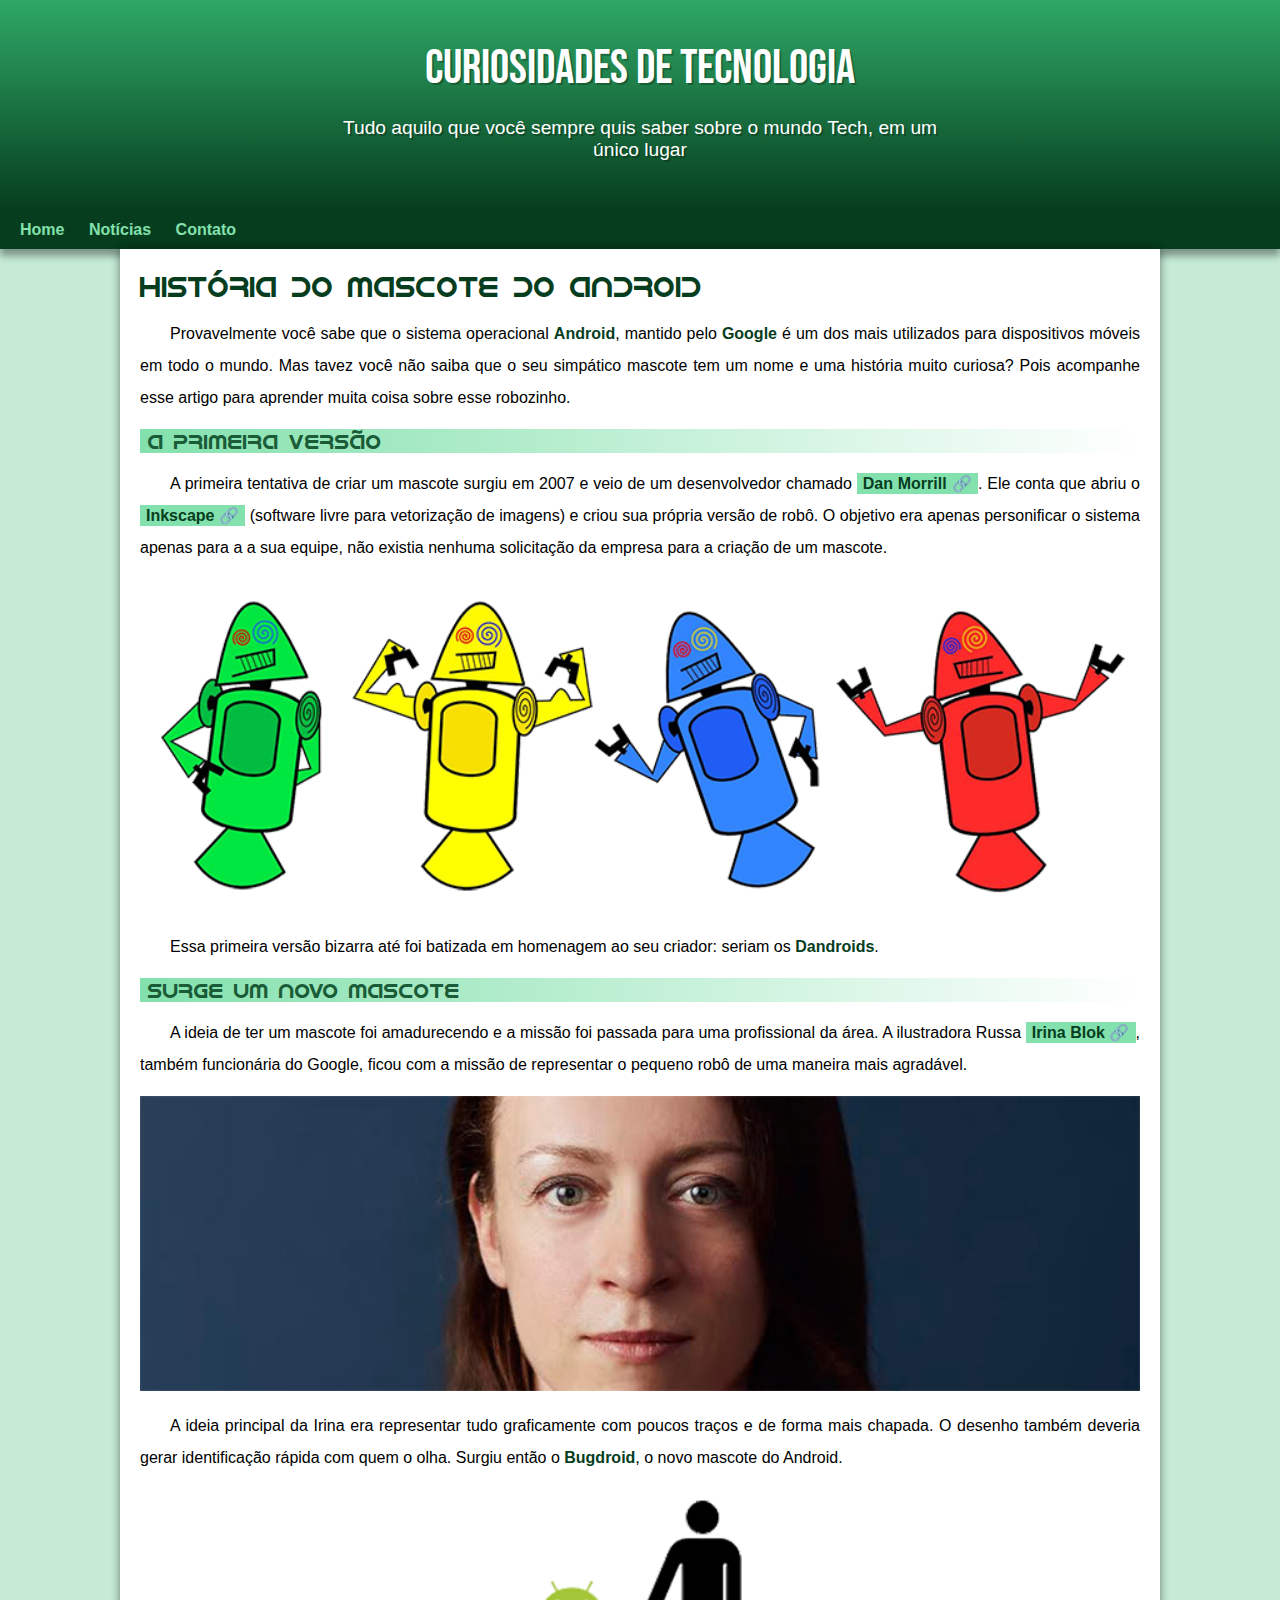
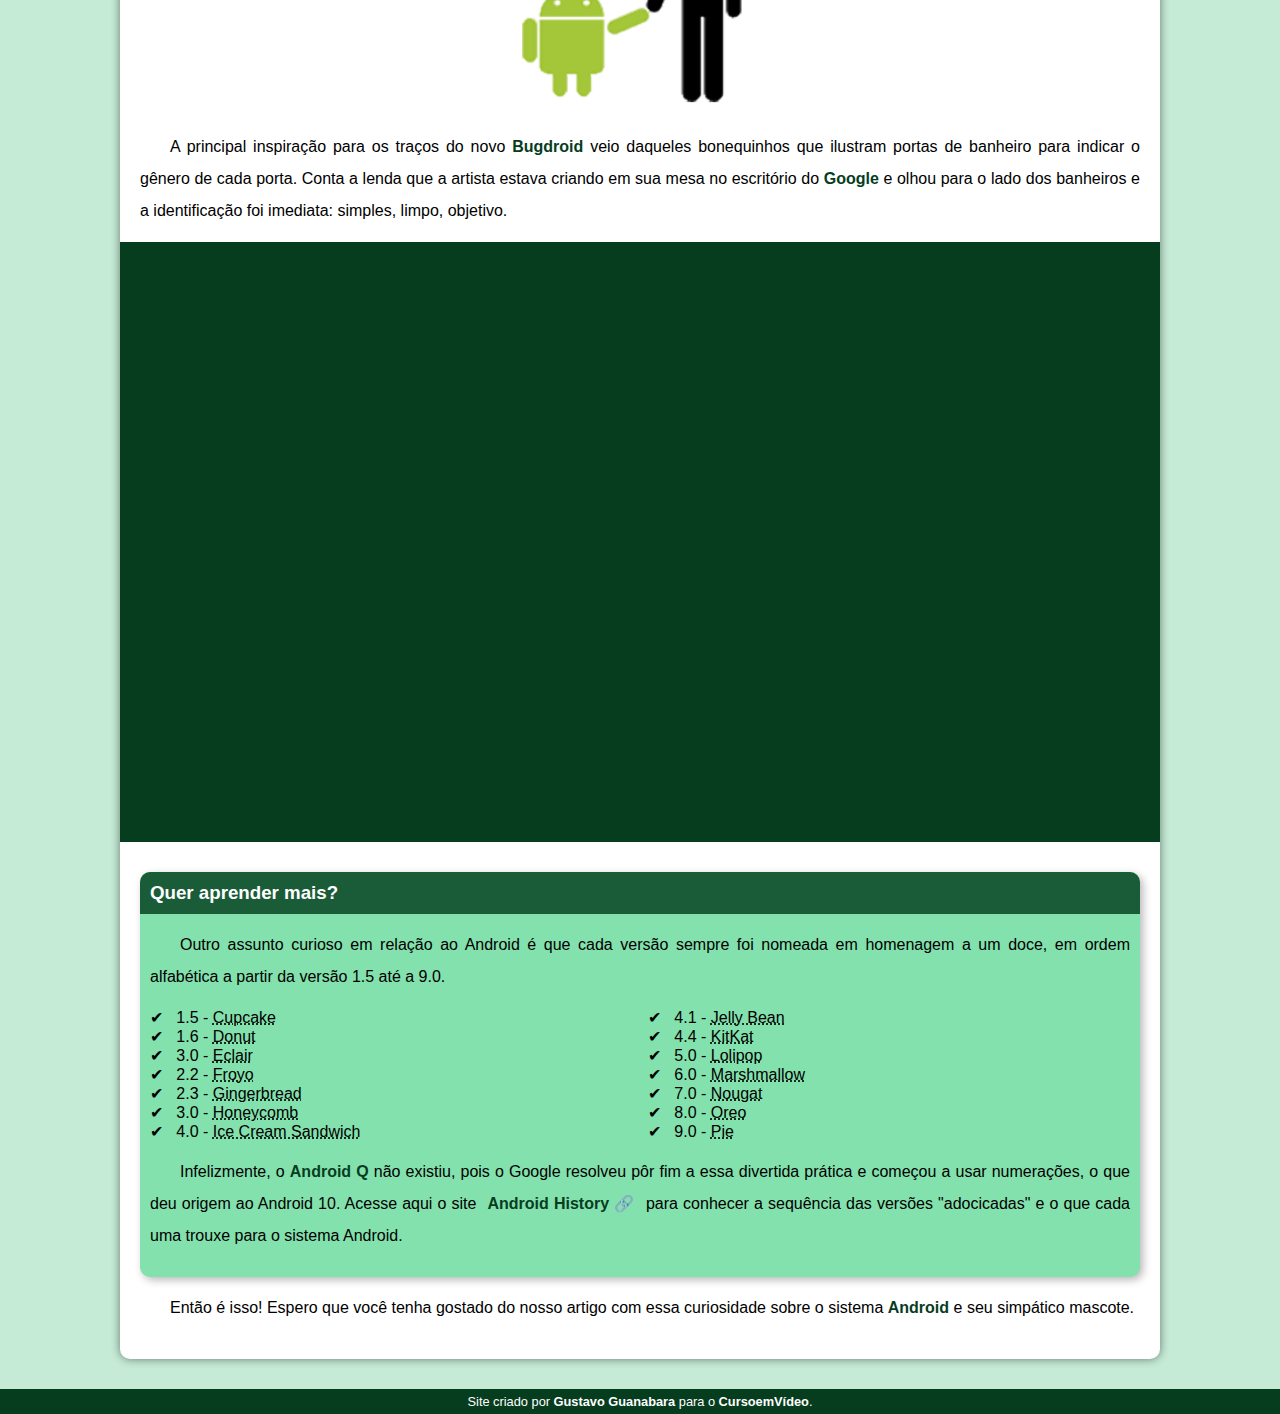
<file: index.html>
<!DOCTYPE html>
<html lang="pt-br">
<head>
    <meta charset="UTF-8">
    <meta http-equiv="X-UA-Compatible" content="IE=edge">
    <meta name="viewport" content="width=device-width, initial-scale=1.0">
    <title>Como surgiu o mascote do Android</title>
    <link rel="shortcut icon" href="imagens/favicon.ico" type="image/x-icon">
    <link rel="stylesheet" href="estilo/style.css">
</head>
<body>
   <header>
       <h1>Curiosidades de Tecnologia</h1>
       <p>Tudo aquilo que você sempre quis saber sobre o mundo Tech, em um único lugar</p>
   </header>

   <nav>
       <a href="#">Home</a>
       <a href="#">Notícias</a>
       <a href="#">Contato</a>
   </nav>

   <main>
       <article>
           <h1>História do Mascote do Android</h1>

            <p>
                Provavelmente você sabe que o sistema operacional <strong>Android</strong>, mantido pelo <strong>Google</strong> é um dos mais utilizados para dispositivos móveis em todo o mundo. Mas tavez você não saiba que o seu simpático mascote tem um nome e uma história muito curiosa? Pois acompanhe esse artigo para aprender muita coisa sobre esse robozinho.
            </p>
            
            <h2>A primeira versão</h2>
            
            <p>
                A primeira tentativa de criar um mascote surgiu em 2007 e veio de um desenvolvedor chamado <a href="https://androidcommunity.com/dan-morrill-shows-us-the-android-mascot-that-almost-was-20130103/" target="_blank" class="externo">Dan Morrill</a>. Ele conta que abriu o <a href="https://inkscape.org/pt-br/" target="_blank" class="externo">Inkscape</a> (software livre para vetorização de imagens) e criou sua própria versão de robô. O objetivo era apenas personificar o sistema apenas para a a sua equipe, não existia nenhuma solicitação da empresa para a criação de um mascote.
            </p>
            
            <picture>
                <source media="(max-width: 670px)" srcset="imagens/dan-droids-pq.png">
                <img src="imagens/dan-droids.png" alt="Primeiro mascote do Android">
            </picture>
            
            <p>
                Essa primeira versão bizarra até foi batizada em homenagem ao seu criador: seriam os <strong>Dandroids</strong>.
            </p>
            
            <h2>Surge um novo mascote</h2>
            
            <p>
                A ideia de ter um mascote foi amadurecendo e a missão foi passada para uma profissional da área. A ilustradora Russa <a href="https://www.irinablok.com/android" target="_blank" class="externo">Irina Blok</a>, também funcionária do Google, ficou com a missão de representar o pequeno robô de uma maneira mais agradável.
            </p>
            
            <picture>
                <source media="max-width:670px)" srcset="imagens/irina-blok-pq.jpg">
                <img src="imagens/irina-blok.jpg" alt="Irina Block">
            </picture>
            
            <p>
                A ideia principal da Irina era representar tudo graficamente com poucos traços e de forma mais chapada. O desenho também deveria gerar identificação rápida com quem o olha. Surgiu então o <strong>Bugdroid</strong>, o novo mascote do Android.
            </p>
            
            <img src="imagens/bugdroid.png" class="pequena" alt="Bugdroid">
            
            <p>
                A principal inspiração para os traços do novo <strong>Bugdroid</strong> veio daqueles bonequinhos que ilustram portas de banheiro para indicar o gênero de cada porta. Conta a lenda que a artista estava criando em sua mesa no escritório do <strong>Google</strong> e olhou para o lado dos banheiros e a identificação foi imediata: simples, limpo, objetivo.
            </p>
            
                <div class="video"><iframe width="560" height="315" src="https://www.youtube.com/embed/l2UDgpLz20M" title="YouTube video player" frameborder="0" allow="accelerometer; autoplay; clipboard-write; encrypted-media; gyroscope; picture-in-picture" allowfullscreen></iframe></div>
            
            <aside>
                <h3>Quer aprender mais?</h3>
                
                <p>
                    Outro assunto curioso em relação ao Android é que cada versão sempre foi nomeada em homenagem a um doce, em ordem alfabética a partir da versão 1.5 até a 9.0.
                </p>
                
                <ul>
                    <li>
                        1.5 - <abbr title="Bolo de Copo">Cupcake</abbr>
                    </li>
                    <li>
                        1.6 - <abbr title="Rosquinha">Donut</abbr>
                    </li>
                    <li>
                        3.0 - <abbr title="Bomba">Eclair</abbr>
                    </li>
                    <li>
                        2.2 - <abbr title="Iogurte Congelado">Froyo</abbr>
                    </li>
                    <li>
                        2.3 - <abbr title="Biscoito de Gengibre">Gingerbread</abbr>
                    </li>
                    <li>
                        3.0 - <abbr title="Favo de Mel">Honeycomb</abbr>
                    </li>
                    <li>
                        4.0 - <abbr title="Sanduíche de Sorvete">Ice Cream Sandwich</abbr>
                    </li>
                    <li>
                        4.1 - <abbr title="Jujuba">Jelly Bean</abbr>
                    </li>
                    <li>
                        4.4 - <abbr title="KitKat">KitKat</abbr>
                    </li>
                    <li>
                        5.0 - <abbr title="Pirulito">Lolipop</abbr>
                    </li>
                    <li>
                        6.0 - <abbr title="Marshmallow">Marshmallow</abbr>
                    </li>
                    <li>
                        7.0 - <abbr title="Torrone">Nougat</abbr>
                    </li>
                    <li>
                        8.0 - <abbr title="Oreo">Oreo</abbr>
                    </li>
                    <li>
                        9.0 - <abbr title="Torta">Pie</abbr>
                    </li>
                </ul>
                
                <p>
                    Infelizmente, o <strong>Android Q</strong> não existiu, pois o Google resolveu pôr fim a essa divertida prática e começou a usar numerações, o que deu origem ao Android 10.
                
                    Acesse aqui o site <a href="https://www.android.com/intl/en_uk/history/#/donut" target="_blank" class="externo">Android History</a> para conhecer a sequência das versões "adocicadas" e o que cada uma trouxe para o sistema Android.
                </p>
            </aside>
        
            <p>
                Então é isso! Espero que você tenha gostado do nosso artigo com essa curiosidade sobre o sistema <strong>Android</strong> e seu simpático mascote.
            </p>

    </article>
   </main>

   <footer>
       <p>Site criado por <a href="https://gustavoguanabara.github.io/" target="_blank">Gustavo Guanabara</a> para o <a href="https://www.youtube.com/cursoemvideo" target="_blank">CursoemVídeo</a>.</p>
   </footer>
    
</body>
</html>
</file>
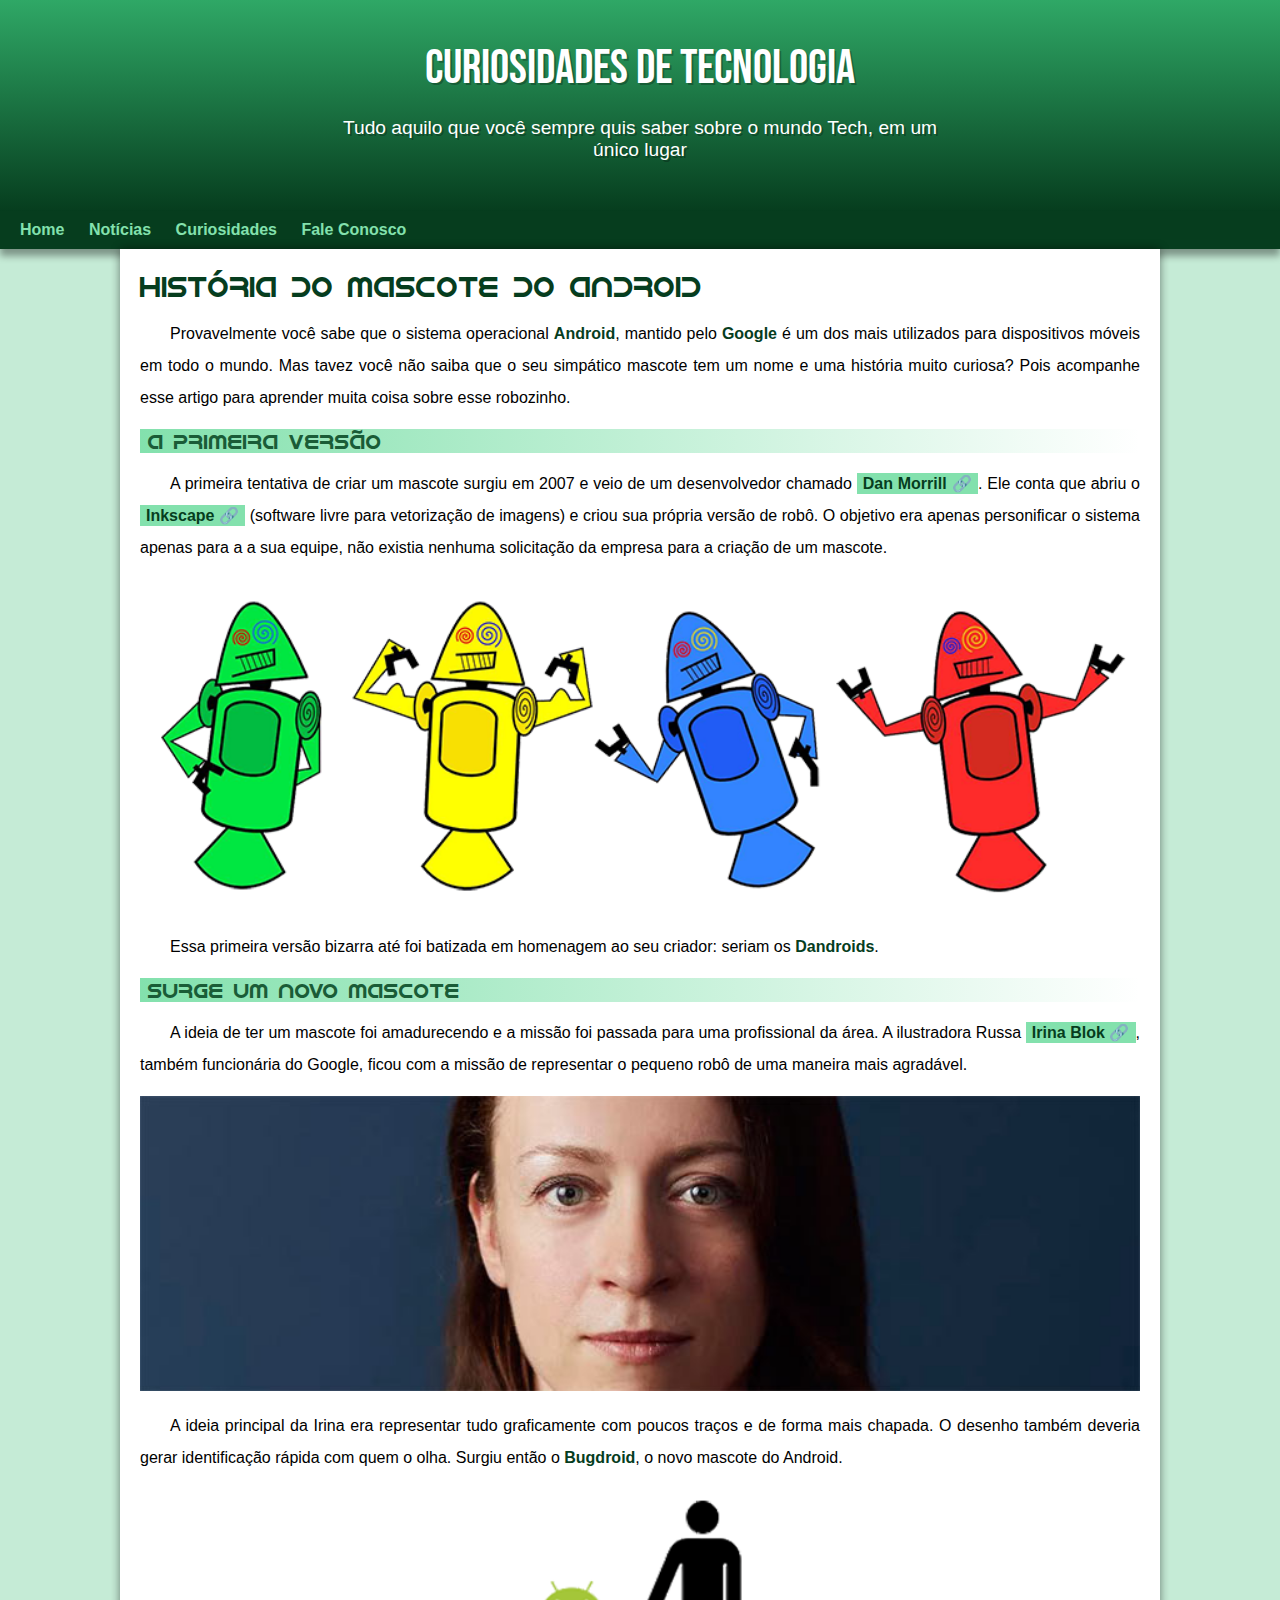
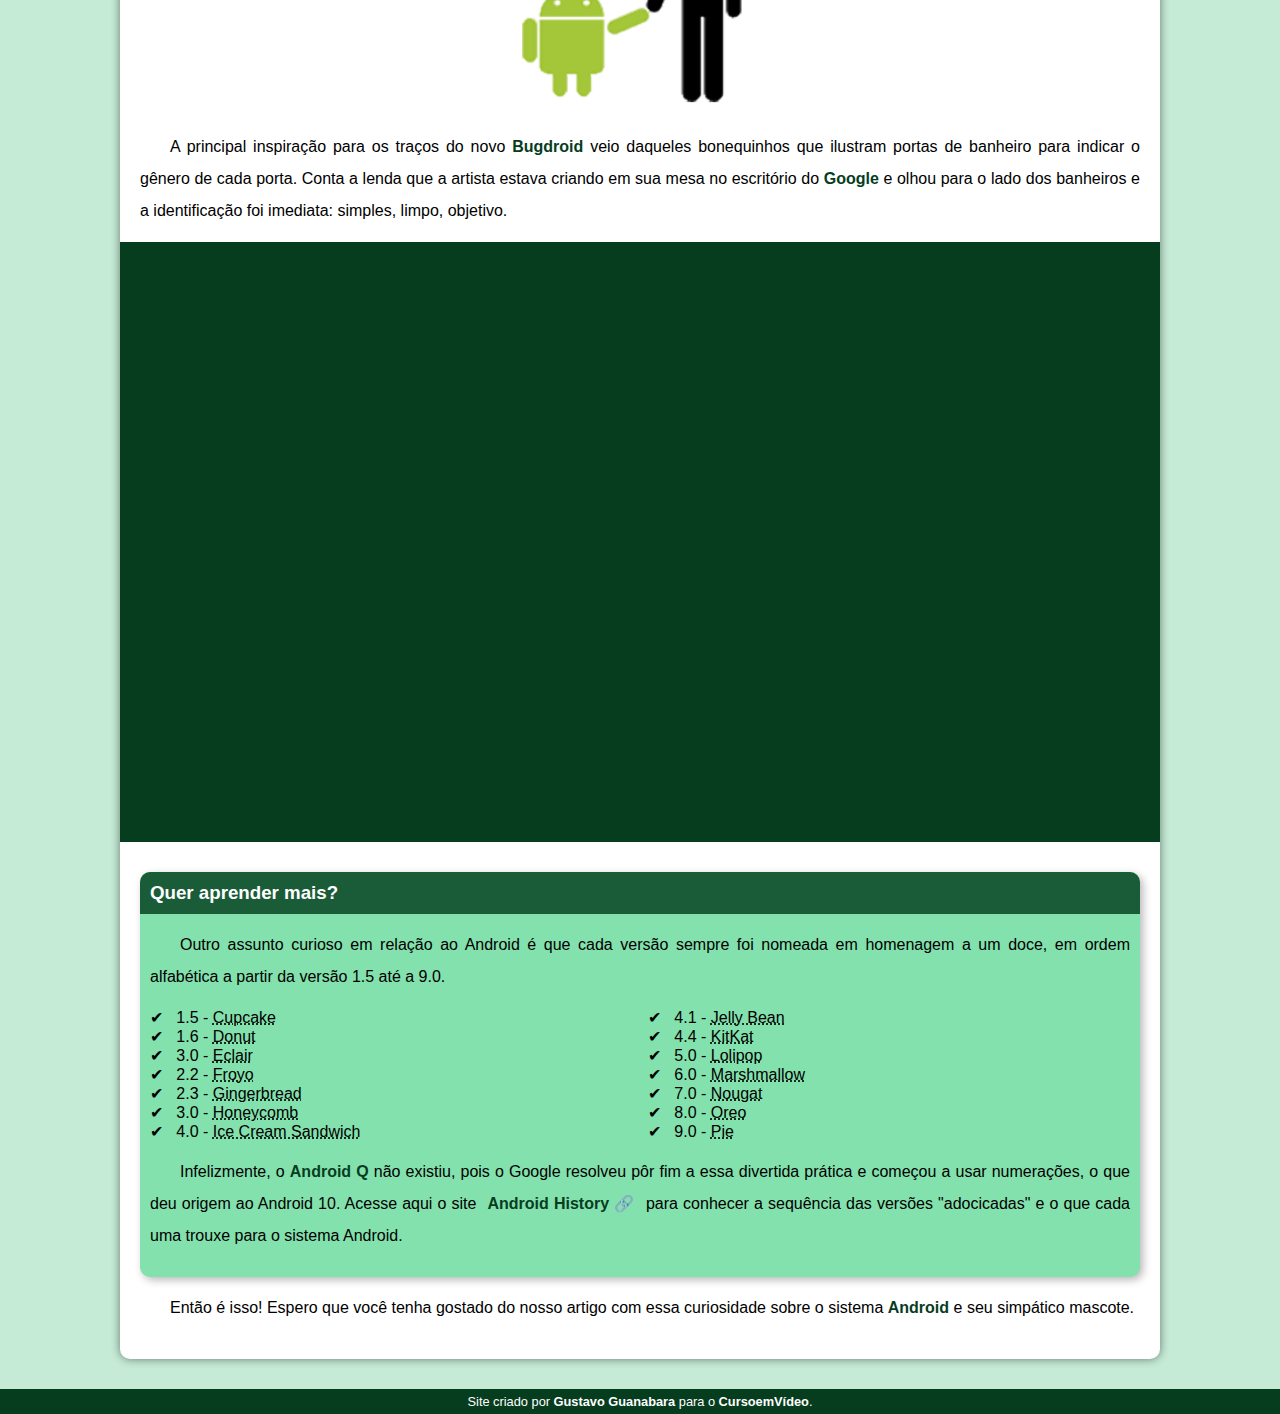
<file: index.html.html>
<!DOCTYPE html>
<html lang="pt-br">
<head>
    <meta charset="UTF-8">
    <meta http-equiv="X-UA-Compatible" content="IE=edge">
    <meta name="viewport" content="width=device-width, initial-scale=1.0">
    <title>Como surgiu o mascote do Android</title>
    <link rel="shortcut icon" href="imagens/favicon.ico" type="image/x-icon">
    <link rel="stylesheet" href="estilo/style.css">
</head>
<body>
   <header>
       <h1>Curiosidades de Tecnologia</h1>
       <p>Tudo aquilo que você sempre quis saber sobre o mundo Tech, em um único lugar</p>
   </header>

   <nav>
       <a href="#">Home</a>
       <a href="#">Notícias</a>
       <a href="#">Curiosidades</a>
       <a href="#">Fale Conosco</a>
   </nav>

   <main>
       <article>
           <h1>História do Mascote do Android</h1>

            <p>
                Provavelmente você sabe que o sistema operacional <strong>Android</strong>, mantido pelo <strong>Google</strong> é um dos mais utilizados para dispositivos móveis em todo o mundo. Mas tavez você não saiba que o seu simpático mascote tem um nome e uma história muito curiosa? Pois acompanhe esse artigo para aprender muita coisa sobre esse robozinho.
            </p>
            
            <h2>A primeira versão</h2>
            
            <p>
                A primeira tentativa de criar um mascote surgiu em 2007 e veio de um desenvolvedor chamado <a href="https://androidcommunity.com/dan-morrill-shows-us-the-android-mascot-that-almost-was-20130103/" target="_blank" class="externo">Dan Morrill</a>. Ele conta que abriu o <a href="https://inkscape.org/pt-br/" target="_blank" class="externo">Inkscape</a> (software livre para vetorização de imagens) e criou sua própria versão de robô. O objetivo era apenas personificar o sistema apenas para a a sua equipe, não existia nenhuma solicitação da empresa para a criação de um mascote.
            </p>
            
            <picture>
                <source media="(max-width: 670px)" srcset="imagens/dan-droids-pq.png">
                <img src="imagens/dan-droids.png" alt="Primeiro mascote do Android">
            </picture>
            
            <p>
                Essa primeira versão bizarra até foi batizada em homenagem ao seu criador: seriam os <strong>Dandroids</strong>.
            </p>
            
            <h2>Surge um novo mascote</h2>
            
            <p>
                A ideia de ter um mascote foi amadurecendo e a missão foi passada para uma profissional da área. A ilustradora Russa <a href="https://www.irinablok.com/android" target="_blank" class="externo">Irina Blok</a>, também funcionária do Google, ficou com a missão de representar o pequeno robô de uma maneira mais agradável.
            </p>
            
            <picture>
                <source media="max-width:670px)" srcset="imagens/irina-blok-pq.jpg">
                <img src="imagens/irina-blok.jpg" alt="Irina Block">
            </picture>
            
            <p>
                A ideia principal da Irina era representar tudo graficamente com poucos traços e de forma mais chapada. O desenho também deveria gerar identificação rápida com quem o olha. Surgiu então o <strong>Bugdroid</strong>, o novo mascote do Android.
            </p>
            
            <img src="imagens/bugdroid.png" class="pequena" alt="Bugdroid">
            
            <p>
                A principal inspiração para os traços do novo <strong>Bugdroid</strong> veio daqueles bonequinhos que ilustram portas de banheiro para indicar o gênero de cada porta. Conta a lenda que a artista estava criando em sua mesa no escritório do <strong>Google</strong> e olhou para o lado dos banheiros e a identificação foi imediata: simples, limpo, objetivo.
            </p>
            
                <div class="video"><iframe width="560" height="315" src="https://www.youtube.com/embed/l2UDgpLz20M" title="YouTube video player" frameborder="0" allow="accelerometer; autoplay; clipboard-write; encrypted-media; gyroscope; picture-in-picture" allowfullscreen></iframe></div>
            
            <aside>
                <h3>Quer aprender mais?</h3>
                
                <p>
                    Outro assunto curioso em relação ao Android é que cada versão sempre foi nomeada em homenagem a um doce, em ordem alfabética a partir da versão 1.5 até a 9.0.
                </p>
                
                <ul>
                    <li>
                        1.5 - <abbr title="Bolo de Copo">Cupcake</abbr>
                    </li>
                    <li>
                        1.6 - <abbr title="Rosquinha">Donut</abbr>
                    </li>
                    <li>
                        3.0 - <abbr title="Bomba">Eclair</abbr>
                    </li>
                    <li>
                        2.2 - <abbr title="Iogurte Congelado">Froyo</abbr>
                    </li>
                    <li>
                        2.3 - <abbr title="Biscoito de Gengibre">Gingerbread</abbr>
                    </li>
                    <li>
                        3.0 - <abbr title="Favo de Mel">Honeycomb</abbr>
                    </li>
                    <li>
                        4.0 - <abbr title="Sanduíche de Sorvete">Ice Cream Sandwich</abbr>
                    </li>
                    <li>
                        4.1 - <abbr title="Jujuba">Jelly Bean</abbr>
                    </li>
                    <li>
                        4.4 - <abbr title="KitKat">KitKat</abbr>
                    </li>
                    <li>
                        5.0 - <abbr title="Pirulito">Lolipop</abbr>
                    </li>
                    <li>
                        6.0 - <abbr title="Marshmallow">Marshmallow</abbr>
                    </li>
                    <li>
                        7.0 - <abbr title="Torrone">Nougat</abbr>
                    </li>
                    <li>
                        8.0 - <abbr title="Oreo">Oreo</abbr>
                    </li>
                    <li>
                        9.0 - <abbr title="Torta">Pie</abbr>
                    </li>
                </ul>
                
                <p>
                    Infelizmente, o <strong>Android Q</strong> não existiu, pois o Google resolveu pôr fim a essa divertida prática e começou a usar numerações, o que deu origem ao Android 10.
                
                    Acesse aqui o site <a href="https://www.android.com/intl/en_uk/history/#/donut" target="_blank" class="externo">Android History</a> para conhecer a sequência das versões "adocicadas" e o que cada uma trouxe para o sistema Android.
                </p>
            </aside>
        
            <p>
                Então é isso! Espero que você tenha gostado do nosso artigo com essa curiosidade sobre o sistema <strong>Android</strong> e seu simpático mascote.
            </p>

    </article>
   </main>

   <footer>
       <p>Site criado por <a href="https://gustavoguanabara.github.io/" target="_blank">Gustavo Guanabara</a> para o <a href="https://www.youtube.com/cursoemvideo" target="_blank">CursoemVídeo</a>.</p>
   </footer>
    
</body>
</html>
</file>
<file: estilo/style.css>
@charset "UTF-8";

@import url('https://fonts.googleapis.com/css2?family=Bebas+Neue&display=swap');

@font-face {
    font-family: 'Android';
    src: url('../fontes/idroid.otf') format('opentype');
    font-weight: normal;
}

:root {
    --cor0: #c5ebd6;
    --cor1: #83e1ad;
    --cor2: #3ddc84;
    --cor3: #2fa866;
    --cor4: #1a5c37;
    --cor5: #063d1e;

    --fonte-padrao: Arial, Verdana, Helvetica, sans-serif;
    --font-destaque: 'Bebas Neue', 'cursive';
    --font-andoid: 'Android', 'cursive';
}

* {
    margin: 0px;
    padding: 0px;
}


body {
    background-color: var(--cor0);
    font-family: var(--fonte-padrao);
}

a.externo::after {
    content: '\00A0\1F517';
}

header {
    background-image: linear-gradient(to bottom, var(--cor3), var(--cor5));
    min-height: 150px;
    text-align: center;
    padding-top: 40px;
}

header > h1 {
    color: white;
    font-family: var(--font-destaque);
    font-size: 3em;
    font-weight: normal;
    margin-bottom: 20px;
    text-shadow: 2px 2px 0px rgba(0, 0, 0, 0.274);
}

header > p {
    color: white;
    font-family: var(--fonte-padrao);
    font-size: 1.2em;
    max-width: 600px;
    padding-right: 10px;
    padding-left: 10px;
    margin: auto;
    padding-bottom: 50px;
    text-shadow: 2px 2px 0px rgba(0, 0, 0, 0.274);
}

nav {
    background-color: var(--cor5);
    padding: 10px;
    box-shadow: 0px 7px 7px rgba(0, 0, 0, 0.363);
}

nav > a {
    color: var(--cor1);
    padding: 10px;
    border-radius: 5px;
    text-decoration: none;
    font-weight: bold;
    transition-duration: 0.5;
}

nav > a:hover {
    background-color: var(--cor3);
    color: var(--cor5);
}

main {
    min-width: 300px;
    max-width: 1000px;
    margin: auto;
    margin-bottom: 30px;
    padding: 20px;
    background-color: white;
    box-shadow: 0px 0px 10px rgba(0, 0, 0, 0.479);
    border-radius: 0px 0px 10px 10px;
}

main h1 {
    color: var(--cor5);
    font-family: var(--font-andoid);
    font-weight: normal;
    font-size: 1.8em;
}

main h2 {
    font-family: var(--font-andoid);
    color: var(--cor4);
    font-size: 1.3em;
    font-weight: normal;
    background-image: linear-gradient(to right, var(--cor1), transparent);
    text-indent: 8px;
}

main p {
    margin: 15px 0px;
    text-align: justify;
    text-indent: 30px;
    font-size: 1em;
    line-height: 2em;
}

main strong {
    color: var(--cor5);
    font-weight: bolder;
}

main a {
    text-decoration: none;
    font-weight: bold;
    color: var(--cor5);
    background-color: var(--cor1);
    padding: 2px 6px;
}

main a:hover {
    text-decoration: underline;
    color: var(--cor4);
}

main img {
    width: 100%;
}

main img.pequena {
    max-width: 350px;
    display: block;
    margin: auto;
}

div.video {
    background-color: var(--cor5);
    margin-bottom: 30px;
    margin: 0px -20px 30px -20px; 
    padding: 20px;
    padding-bottom: 58%;
    position: relative;
}

div.video > iframe {
    position: absolute;
    top: 5%;
    left: 5%;
    width: 90%;
    height: 90%;
}

aside {
    background-color: var(--cor1);
    padding: 10px;
    border-radius: 10px;
    box-shadow: 3px 3px 8px rgba(0, 0, 0, 0.281);
}

aside > h3 {
    background-color: var(--cor4);
    color: white;
    padding: 10px;
    margin: -10px -10px 0px -10px;
    border-radius: 10px 10px 0px 0px;
}

aside > ul {
    list-style-type: '\2714\00A0\00A0';
    list-style-position: inside;
    columns: 2;
}

footer {
    background-color: var(--cor5);
    color: white;
    text-align: center;
    font-size: 0.8em;
    padding: 5px;
}

footer a {
    color: white;
    font-weight: bolder;
    text-decoration: none;
}

footer a:hover {
    text-decoration: underline;
    color: var(--cor1);
}
</file>
